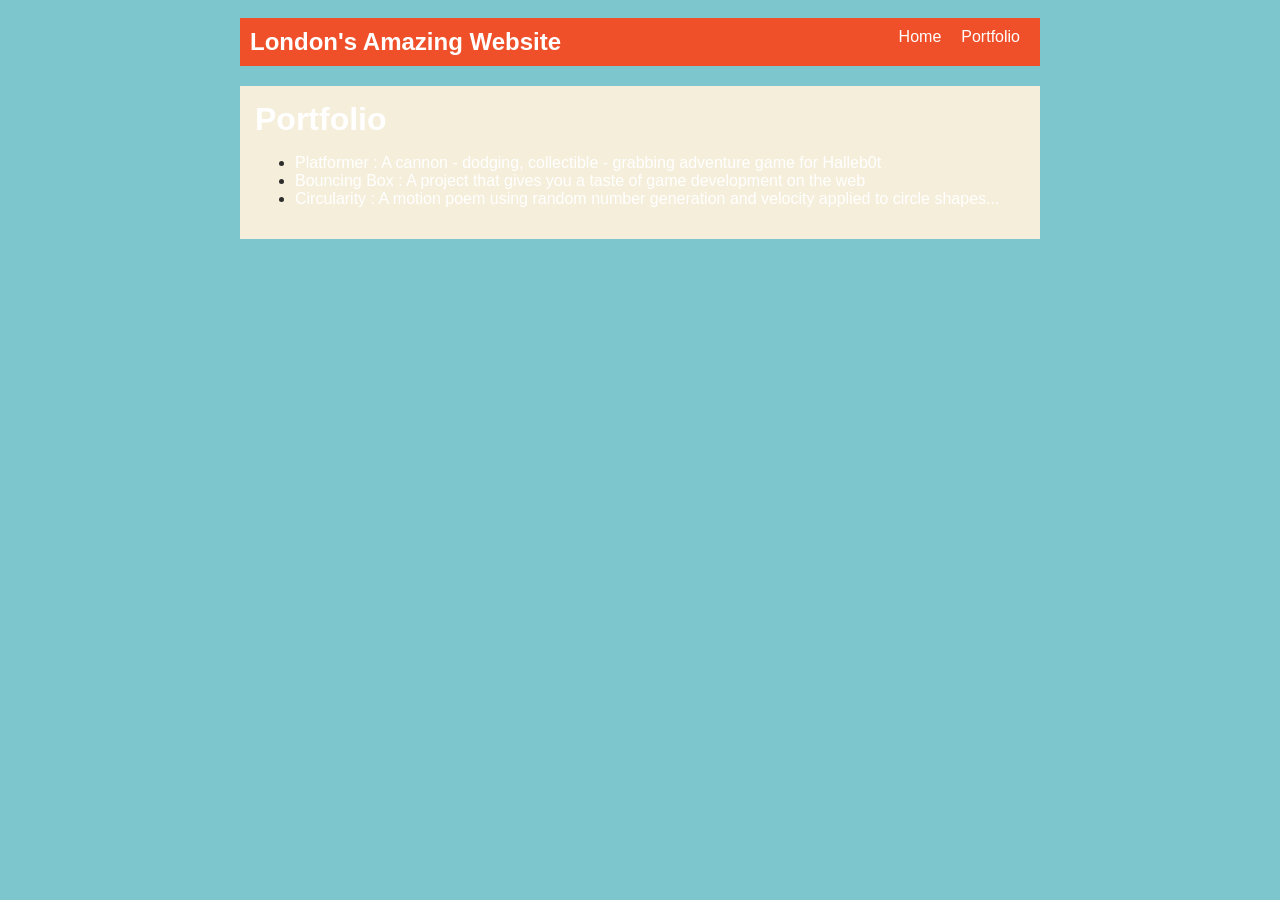
<file: portfolio.html>
<!DOCTYPE HTML>
<html>
    <head>
        <title>McDonogh 35 Computer Science</title>
        <link rel="stylesheet" href="style.css"
    </head>


    <body>
      <div id="all-contents">
        <nav>
            <h1>London's Amazing Website</h1>
            <ul id="nav-ul">
               <li class="nav-li">
               <a class="nav-a" href="index.html">Home</a>
             </li>
             <li class="nav-li">
               <a class="nav-a" href="portfolio.html">Portfolio</a>
             </li>
         </ul>
     </nav>


     <main>
        <div class = "content">
            <h1> Portfolio</h1>
            <ul id = "portfolio">
                <li><a href="fsd-projects/platformer/">Platformer : A cannon - dodging, collectible - grabbing adventure game for Halleb0t</a></li>
    <li><a href="fsd-projects/bouncing-box/">Bouncing Box : A project that gives you a taste of game development on the web </a></li>
    <li><a href="fsd-projects/circularity/">Circularity : A motion poem using random number generation and velocity applied to circle shapes...</a></li>
           
           
            </ul>
</file>
<file: style.css>
body {
    background: rgb(125, 198, 205);
    color: rgb(45, 45, 45);
    padding: 10px;
    font-family: Arial, sans-serif;
}


#all-contents {
    max-width: 800px;
    margin: auto;
}


/* navigation menu */
nav {
    background: rgb(239, 80, 41);
    margin: 0 auto;
    display: flex;
    padding: 10px;
}


h1 {
    display: flex;
    align-items: center;
    color: white;
    flex: 1;
    margin: 0;
}


#nav-ul {
    list-style-type: none;
    margin: 0;
    padding: 0;
    display: flex;
}


.nav-li {
    display: inline-block;
    padding: 0 10px;
}


a {
    text-decoration: none;
    color: #fff;
}


/* main container area beneath menu */
main {
    background: rgb(245, 238, 219);
    display: flex;
    margin-top: 20px;
}


.sidebar {
    margin-right: 25px;
    padding: 10px;
}


.sidebar-img {
    width: 200px;
}


.content {
    flex: 1;
    padding: 15px;
}


/* interests section styles */
#interests {
    border: 4px silver ridge;
    padding: 8px;
    margin-top: 20px;
}


h2, h3 {
    margin: 0px;
}
</file>
